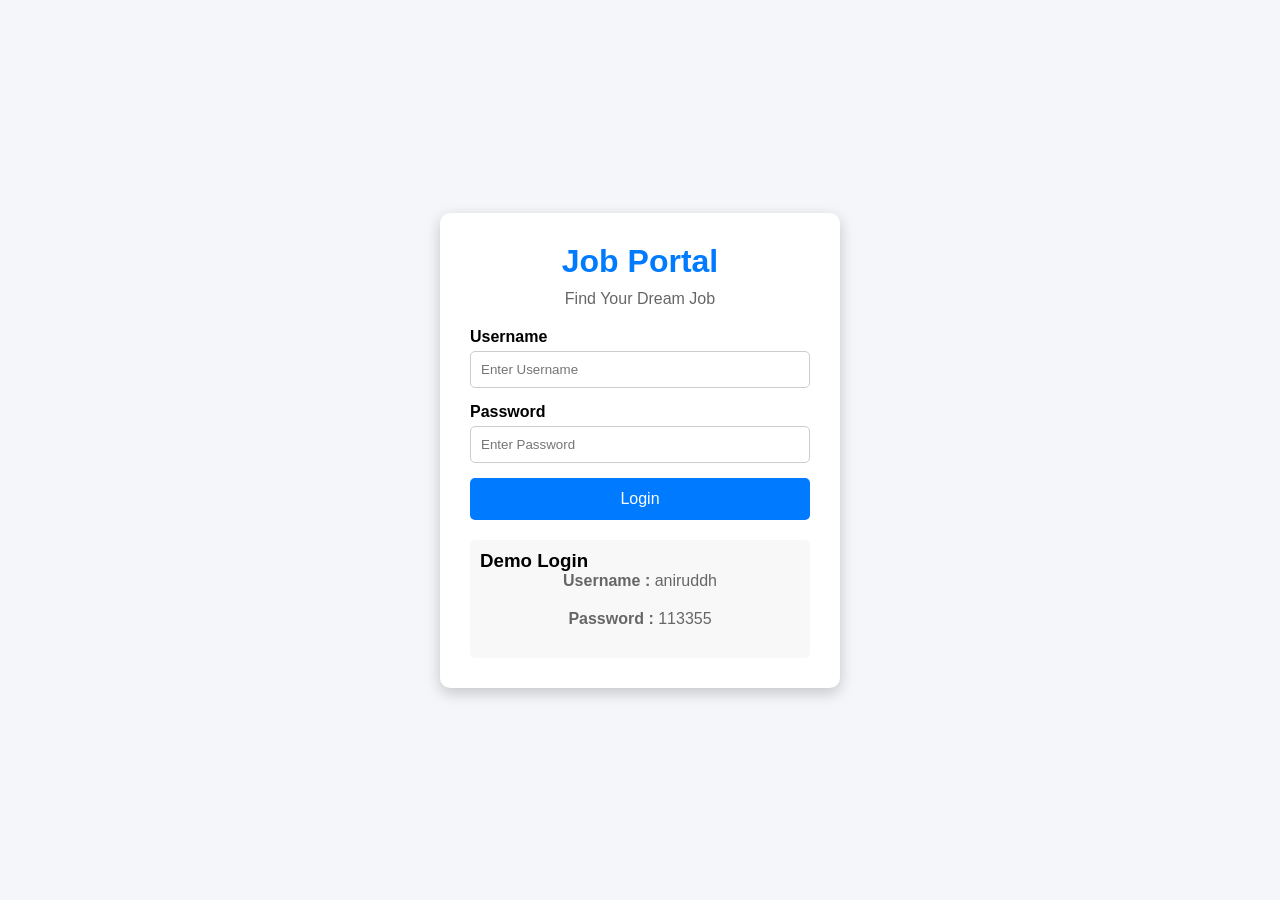
<file: index.html>
<!DOCTYPE html>
<html lang="en">
<head>
    <meta charset="UTF-8">
    <meta name="viewport" content="width=device-width, initial-scale=1.0">
    <title>Job Portal - Login</title>
    <link rel="stylesheet" href="style.css">
</head>
<body>

<div class="login-container">

    <div class="login-box">

        <h1>Job Portal</h1>
        <p>Find Your Dream Job</p>

        <form id="loginForm">

            <label>Username</label>
            <input type="text"
                   id="username"
                   placeholder="Enter Username"
                   required>

            <label>Password</label>
            <input type="password"
                   id="password"
                   placeholder="Enter Password"
                   required>

            <button type="submit">
                Login
            </button>

        </form>

        <p id="error"></p>

        <div class="demo">

            <h3>Demo Login</h3>

            <p><strong>Username :</strong> aniruddh</p>
            <p><strong>Password :</strong> 113355</p>

        </div>

    </div>

</div>

<script>

document.getElementById("loginForm").addEventListener("submit", function(e){

    e.preventDefault();

    let username = document.getElementById("username").value;
    let password = document.getElementById("password").value;

    if(username === "aniruddh" && password === "113355"){

        localStorage.setItem("login","true");

        window.location = "dashboard.html";

    }

    else{

        document.getElementById("error").innerHTML =
        "Invalid Username or Password";

        document.getElementById("error").style.color = "red";

    }

});

</script>

</body>
</html>
</file>
<file: style.css>
/* ==========================
   Job Portal
   style.css
========================== */

*{
    margin:0;
    padding:0;
    box-sizing:border-box;
    font-family:Arial, Helvetica, sans-serif;
}

body{
    background:#f4f6f9;
}

/* ---------- Login ---------- */

.login-container{
    width:100%;
    height:100vh;
    display:flex;
    justify-content:center;
    align-items:center;
}

.login-box{
    width:400px;
    background:#fff;
    padding:30px;
    border-radius:10px;
    box-shadow:0 5px 15px rgba(0,0,0,0.2);
}

.login-box h1{
    text-align:center;
    color:#007BFF;
    margin-bottom:10px;
}

.login-box p{
    text-align:center;
    color:#666;
    margin-bottom:20px;
}

.login-box label{
    display:block;
    margin-bottom:5px;
    font-weight:bold;
}

.login-box input{
    width:100%;
    padding:10px;
    margin-bottom:15px;
    border:1px solid #ccc;
    border-radius:5px;
}

.login-box button{
    width:100%;
    padding:12px;
    border:none;
    border-radius:5px;
    background:#007BFF;
    color:white;
    cursor:pointer;
    font-size:16px;
}

.login-box button:hover{
    background:#0056b3;
}

.demo{
    margin-top:20px;
    background:#f8f8f8;
    padding:10px;
    border-radius:5px;
}

/* ---------- Header ---------- */

header{
    background:#007BFF;
    color:white;
    padding:15px 30px;
    display:flex;
    justify-content:space-between;
    align-items:center;
}

.logout-btn{
    background:red;
    color:white;
    border:none;
    padding:10px 18px;
    border-radius:5px;
    cursor:pointer;
}

.logout-btn:hover{
    background:darkred;
}

/* ---------- Main ---------- */

.container{
    width:90%;
    margin:25px auto;
}

.container h2{
    margin-bottom:15px;
}

#search{
    width:100%;
    padding:12px;
    margin-bottom:20px;
    border:1px solid #ccc;
    border-radius:5px;
}

/* ---------- Job Cards ---------- */

.job-list{
    display:grid;
    grid-template-columns:repeat(auto-fit,minmax(300px,1fr));
    gap:20px;
}

.job-card{
    background:white;
    padding:20px;
    border-radius:10px;
    box-shadow:0 0 10px rgba(0,0,0,0.15);
}

.job-card h3{
    color:#007BFF;
    margin-bottom:10px;
}

.job-card p{
    margin:8px 0;
}

.job-card button{
    margin-top:10px;
    padding:10px 15px;
    border:none;
    border-radius:5px;
    cursor:pointer;
    color:white;
}

.apply-btn{
    background:#28a745;
}

.apply-btn:hover{
    background:#1d7d34;
}

.save-btn{
    background:#ff9800;
}

.save-btn:hover{
    background:#e68900;
}

/* ---------- Responsive ---------- */

@media(max-width:768px){

.login-box{
    width:95%;
}

header{
    flex-direction:column;
    gap:15px;
    text-align:center;
}

.container{
    width:95%;
}

}
</file>
